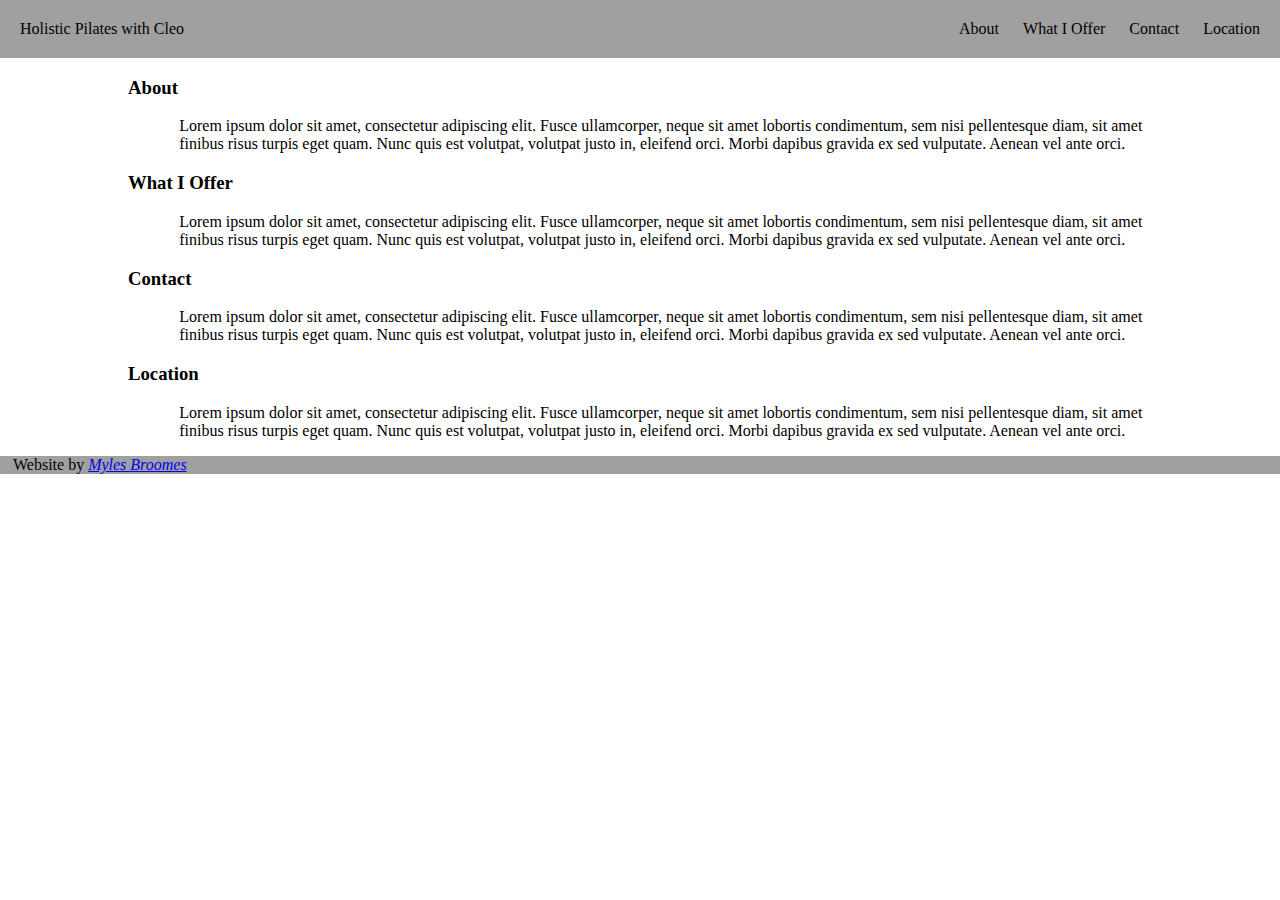
<file: html/index.html>
<html>

<head>
    <title>Holistic Pilates with Cleo - Home</title>
    <link rel="stylesheet" href="/styles/styles.css" type="text/css" />
</head>

<body>
    <div class="nav">
        <div class="nav-item">
            Holistic Pilates with Cleo
        </div>
        <div class="nav-item">
            <div class="links">
                <a class="link" href="#about">About</a>
                <a class="link" href="#offer">What I Offer</a>
                <a class="link" href="#contact">Contact</a>
                <a class="link" href="#location">Location</a>
            </div>
        </div>
    </div>
    <div class="main">
        <div class="container">
            <div class="section">
                <h3 id="about">About</h3>
                <div class="section-content">
                    <div>
                        Lorem ipsum dolor sit amet, consectetur adipiscing elit. Fusce ullamcorper, neque sit amet
                        lobortis
                        condimentum, sem nisi pellentesque diam, sit amet finibus risus turpis eget quam. Nunc quis est
                        volutpat, volutpat justo in, eleifend orci. Morbi dapibus gravida ex sed vulputate. Aenean vel
                        ante
                        orci.
                    </div>
                </div>
            </div>
            <div class="section">
                <h3 id="offer">What I Offer</h3>
                <div class="section-content">
                    <div>
                        Lorem ipsum dolor sit amet, consectetur adipiscing elit. Fusce ullamcorper, neque sit amet
                        lobortis
                        condimentum, sem nisi pellentesque diam, sit amet finibus risus turpis eget quam. Nunc quis est
                        volutpat, volutpat justo in, eleifend orci. Morbi dapibus gravida ex sed vulputate. Aenean vel
                        ante
                        orci.
                    </div>
                </div>
            </div>
            <div class="section">
                <h3 id="contact">Contact</h3>
                <div class="section-content">
                    <div>
                        Lorem ipsum dolor sit amet, consectetur adipiscing elit. Fusce ullamcorper, neque sit amet
                        lobortis
                        condimentum, sem nisi pellentesque diam, sit amet finibus risus turpis eget quam. Nunc quis est
                        volutpat, volutpat justo in, eleifend orci. Morbi dapibus gravida ex sed vulputate. Aenean vel
                        ante
                        orci.
                    </div>
                </div>
            </div>
            <div class="section">
                <h3 id="location">Location</h3>
                <div class="section-content">
                    <div>
                        Lorem ipsum dolor sit amet, consectetur adipiscing elit. Fusce ullamcorper, neque sit amet
                        lobortis
                        condimentum, sem nisi pellentesque diam, sit amet finibus risus turpis eget quam. Nunc quis est
                        volutpat, volutpat justo in, eleifend orci. Morbi dapibus gravida ex sed vulputate. Aenean vel
                        ante
                        orci.
                    </div>
                </div>
            </div>
        </div>
    </div>
    <div class="footer">
        <p class="footer-content">Website by <a href="https://twitter.com/MylesB93"><i>Myles Broomes</i></a></p>
    </div>
</body>
</html>
</file>
<file: styles/styles.css>
* {
    box-sizing: border-box;
    padding: 0;
}

body {
    margin: 0;
    font-family: "Georgia", serif;
}

.main {
    margin-left: auto;
    margin-right: auto;
    display: flex;
    flex-direction: column;
    align-items: center;
    margin-bottom: 15px;
    /*ensure there's always space between main and footer... not a fan of this tbh :/ */
}

.nav {
    width: 100%;
    background-color: #A0A0A0;
    padding: 20px;
    display: flex;
    justify-content: space-between;
}

.link {
    text-decoration: none;
    color: inherit;
    margin-left: 20px;
}

.links a.link:hover {
    color: white;
}

.section-content {
    margin-left: 5%;
}

.container {
    justify-content: center;
    width: 80%;
}

.footer {
    background-color: #A0A0A0;
    margin-top: auto;
}

.footer-content {
    margin-left: 13px;
}

.wrapper {
    display: flex;
    flex-direction: column;
    min-height: 100vh;
}

#map {
    height: 20vh;
    width: 80%;
    margin-left: 5%;
}

.content-description {
    margin-bottom: 0.5%;
}

.center-text {
    margin: auto;
}

.subtext {
    padding-left: 31%;
}


/*gallery*/

.gallery-img {}

@media screen and (max-width: 500px) {
    .gallery-img {
        width: 100%;
    }
}

#selected_img {
    display: contents;
}

#image_list {
    list-style: none;
    display: flex;
    flex-direction: row;
    flex-wrap: wrap;
}

.hidden {
    display: none;
}

.gallery-section {
    display: flex;
    flex-wrap: wrap;
}

.gallery-btn {
    padding-top: 8%;
    font-size: 230%;
}

.expanded-img {
    width: 100%;
}

.compressed-img {
    width: 15%;
}
</file>
